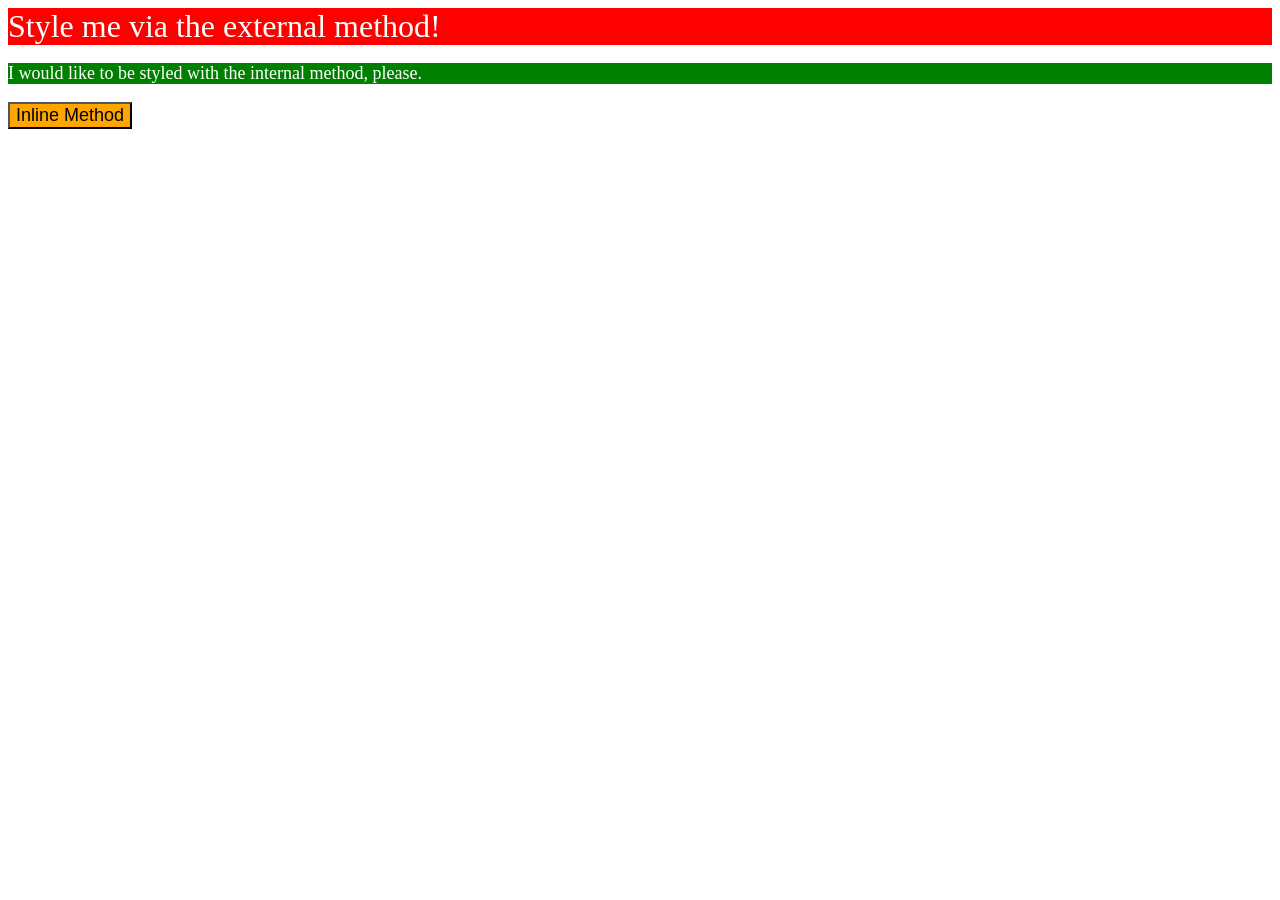
<file: foundations/intro-to-css/01-css-methods/index.html>
<!DOCTYPE html>
<html lang="en">
  <head>
    <link rel="stylesheet" href="style.css">
    <meta charset="UTF-8">
    <meta http-equiv="X-UA-Compatible" content="IE=edge">
    <meta name="viewport" content="width=device-width, initial-scale=1.0">
    <title>Methods for Adding CSS</title>
    <style>
      p {
        background-color: green;
        color: white;
        font-size: 18px;
      }
    </style>
  </head>
  <body>
    <div>Style me via the external method!</div>
    <p>I would like to be styled with the internal method, please.</p>
    <button style="background-color: orange; font-size: 18px; ">Inline Method</button>
  </body>
</html>
</file>
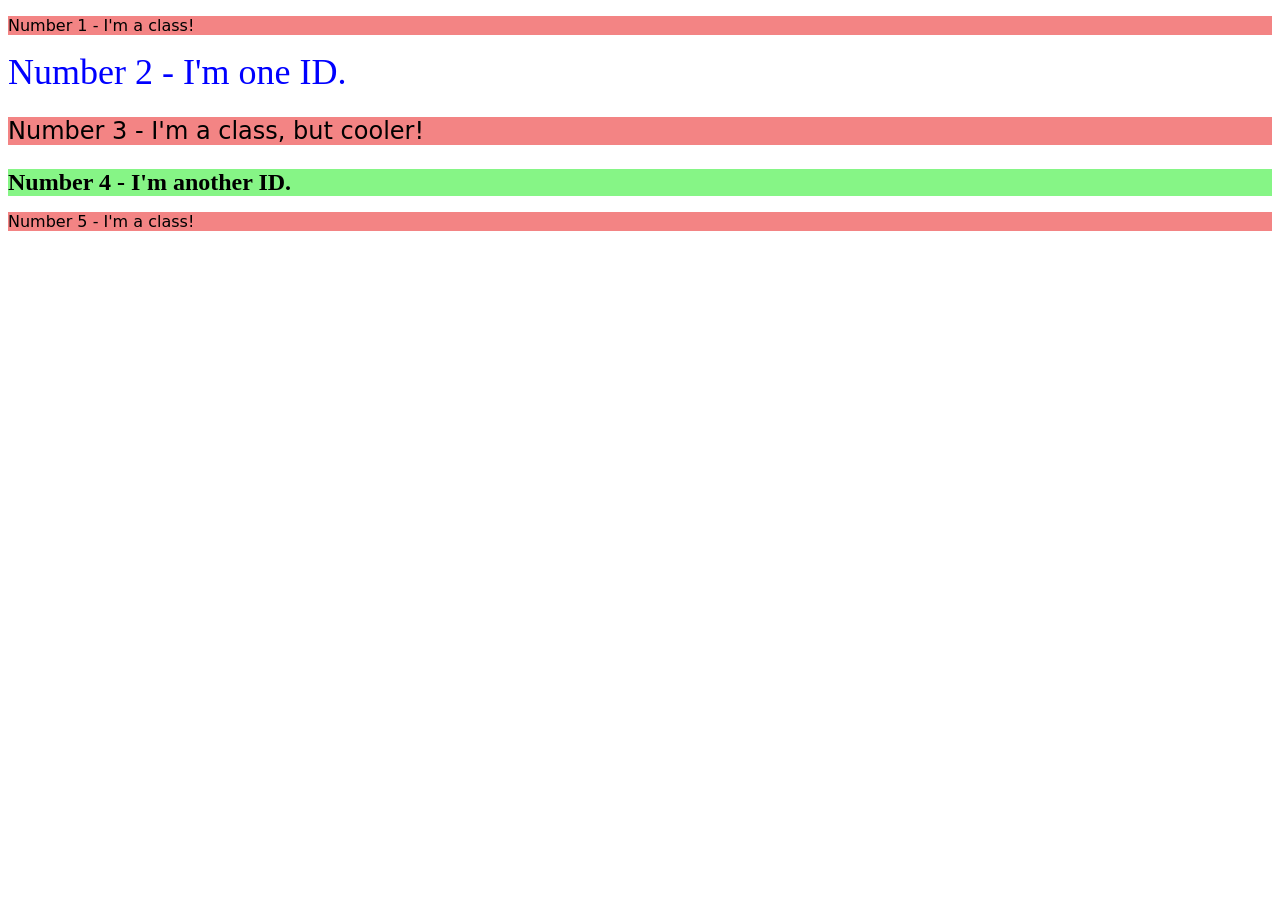
<file: foundations/intro-to-css/02-class-id-selectors/index.html>
<!DOCTYPE html>
<html lang="en">
  <head>
    <meta charset="UTF-8">
    <meta http-equiv="X-UA-Compatible" content="IE=edge">
    <meta name="viewport" content="width=device-width, initial-scale=1.0">
    <title>Class and ID Selectors</title>
    <link rel="stylesheet" href="style.css">
  </head>
  <body>
    <p class="odd-numbers">Number 1 - I'm a class!</p>
    <div id="second-element">Number 2 - I'm one ID.</div>
    <p class="odd-numbers third-element">Number 3 - I'm a class, but cooler!</p>
    <div id="fourth-element">Number 4 - I'm another ID.</div>
    <p class="odd-numbers">Number 5 - I'm a class!</p>
  </body>
</html>
</file>
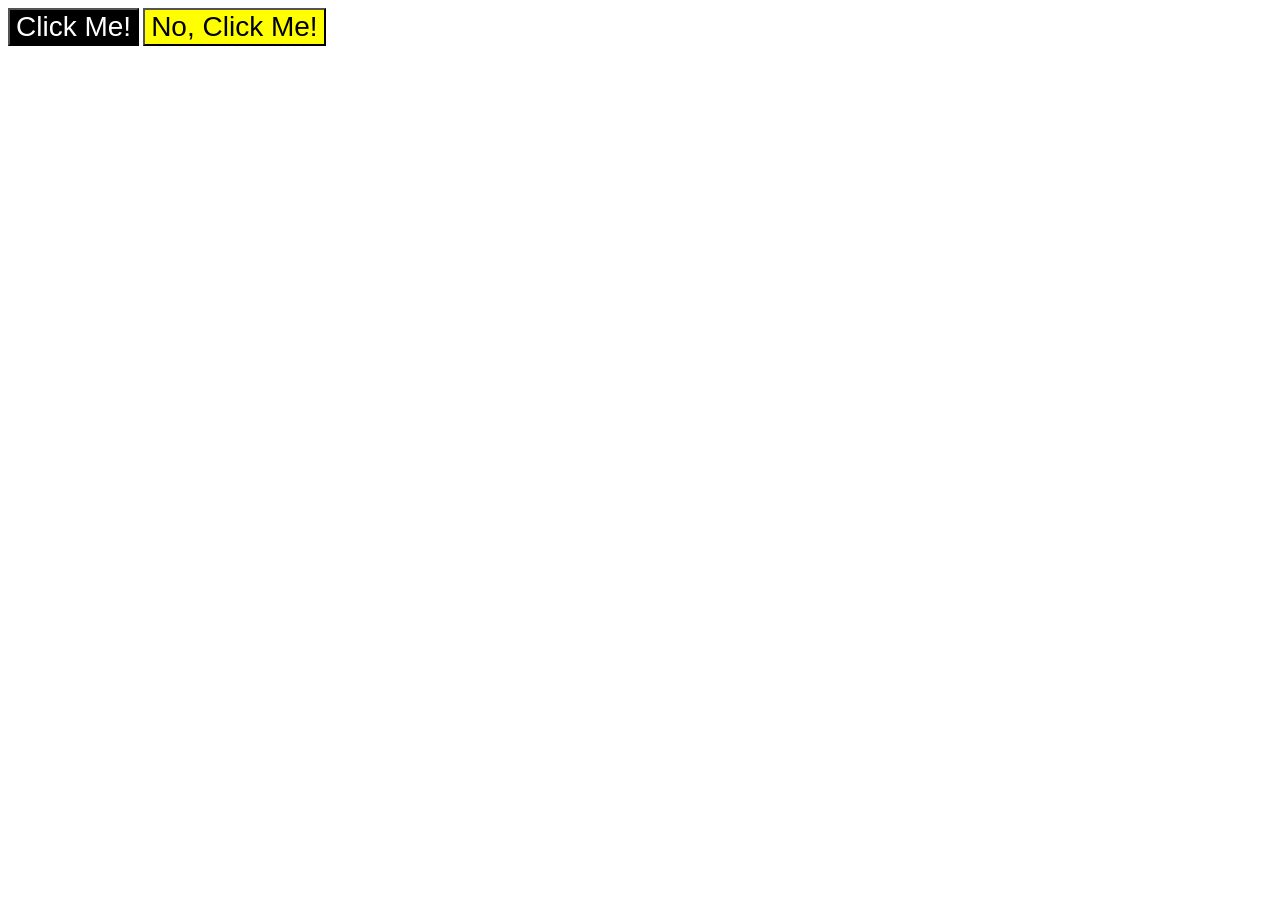
<file: foundations/intro-to-css/03-grouping-selectors/index.html>
<!DOCTYPE html>
<html lang="en">
  <head>
    <meta charset="UTF-8">
    <meta http-equiv="X-UA-Compatible" content="IE=edge">
    <meta name="viewport" content="width=device-width, initial-scale=1.0">
    <title>Grouping Selectors</title>
    <link rel="stylesheet" href="style.css">
  </head>
  <body>
    <button class="first font">Click Me!</button>
    <button class="second font">No, Click Me!</button>
  </body>
</html>
</file>
<file: foundations/intro-to-css/01-css-methods/style.css>
/* style.css */

div {
    background-color: red;
    color: white;
    font-size: 32px;
}
</file>
<file: foundations/intro-to-css/02-class-id-selectors/style.css>
/* Add CSS Styling */

.odd-numbers {
  background-color: rgb(243, 132, 132);
  font-family: 'Verdana', 'DejaVu Sans', 'sans-serif';
}

#second-element {
  color: blue;
  font-size: 36px;
}

.third-element {
    font-size: 24px;
}

#fourth-element {
  background-color: rgb(134, 245, 134);
  font-size: 24px;
  font-weight: bold;
}
</file>
<file: foundations/intro-to-css/03-grouping-selectors/style.css>
/* Add CSS Styling */

.first {
    background-color: black;
    color: white;
}

.second {
    background-color: yellow;
    color: black;
}

.first,
.second {
    font-family: 'Helvetica', 'Times New Roman', sans-serif;
    font-size: 28px;
}
</file>
